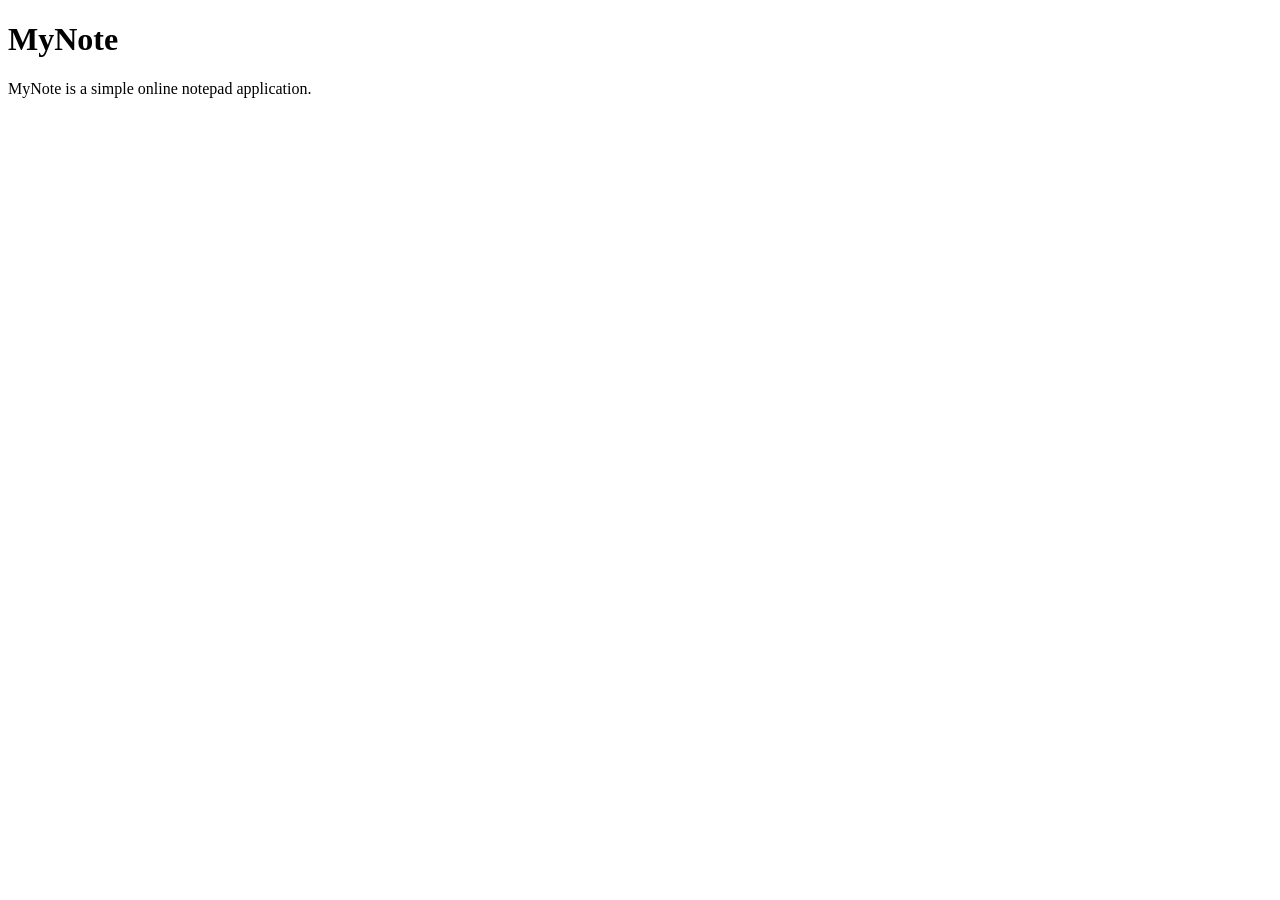
<file: docs/index.html>
﻿<!DOCTYPE html>

<html lang="en" xmlns="http://www.w3.org/1999/xhtml">
<head>
    <meta charset="utf-8" />
    <title>MyNote App Documentation</title>
</head>
<body>
    <h1>MyNote</h1>
    <p>MyNote is a simple online notepad application.</p>
</body>
</html>
</file>
